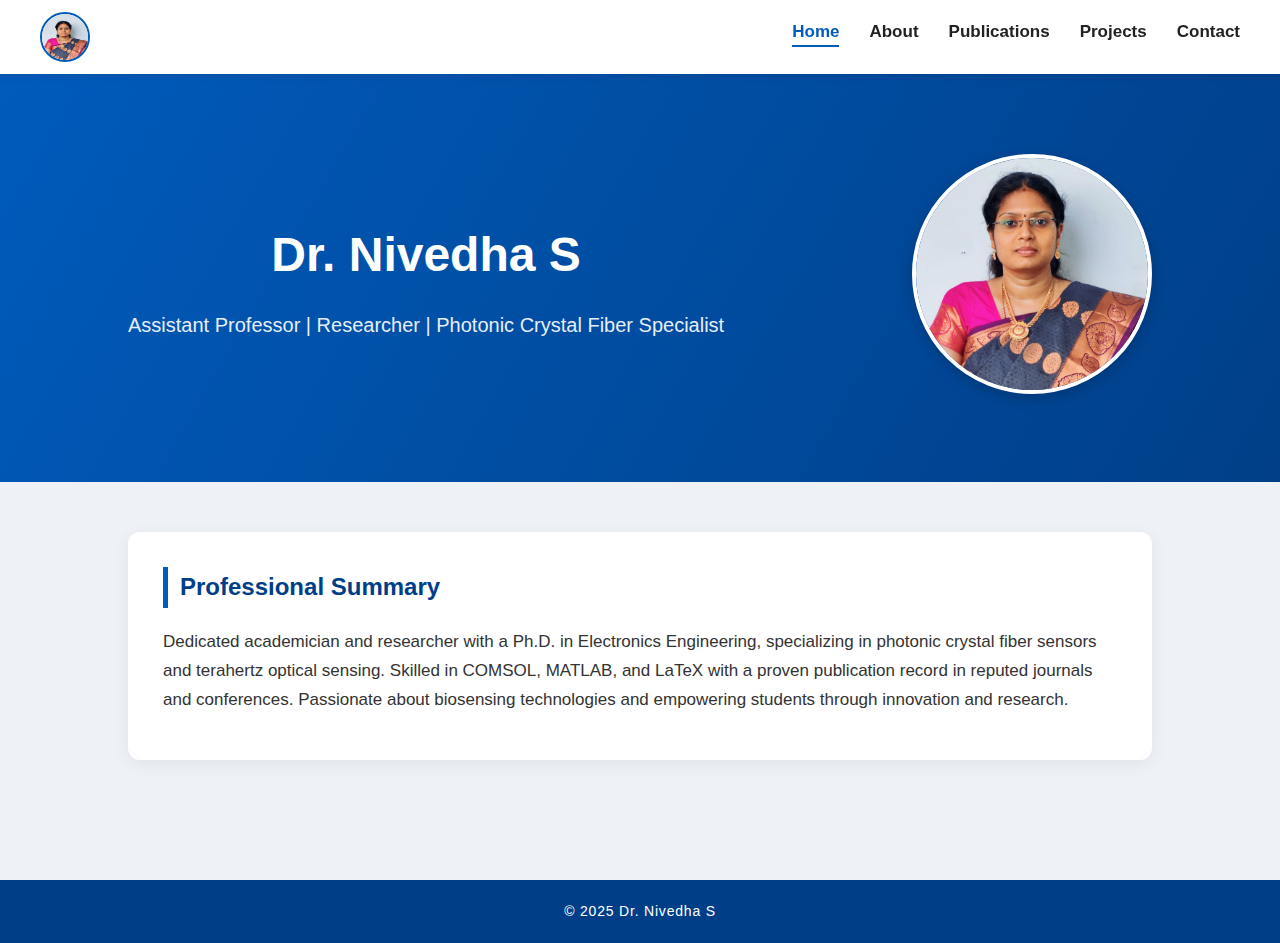
<file: index.html>
<!DOCTYPE html>
<html lang="en">
<head>
    <meta charset="UTF-8">
    <title>Dr. Nivedha S – Portfolio</title>
    <link rel="stylesheet" href="style.css">
</head>
<body>

<nav>
    <img src="profile.jpg" alt="Logo">
    <ul>
        <li><a href="index.html" class="active">Home</a></li>
        <li><a href="about.html">About</a></li>
        <li><a href="publications.html">Publications</a></li>
        <li><a href="projects.html">Projects</a></li>
        <li><a href="contact.html">Contact</a></li>
    </ul>
</nav>

<header class="hero">
    <div class="hero-left">
        <h1>Dr. Nivedha S</h1>
        <p>Assistant Professor | Researcher | Photonic Crystal Fiber Specialist</p>
    </div>
    <div class="hero-right">
        <img src="profile.jpg" alt="Profile Photo">
    </div>
</header>

<div class="container">
    <div class="section">
        <h2>Professional Summary</h2>
        <p>
            Dedicated academician and researcher with a Ph.D. in Electronics Engineering, 
            specializing in photonic crystal fiber sensors and terahertz optical sensing. 
            Skilled in COMSOL, MATLAB, and LaTeX with a proven publication record 
            in reputed journals and conferences. Passionate about biosensing technologies 
            and empowering students through innovation and research.
        </p>
    </div>
</div>

<footer>© 2025 Dr. Nivedha S</footer>
</body>
</html>
</file>
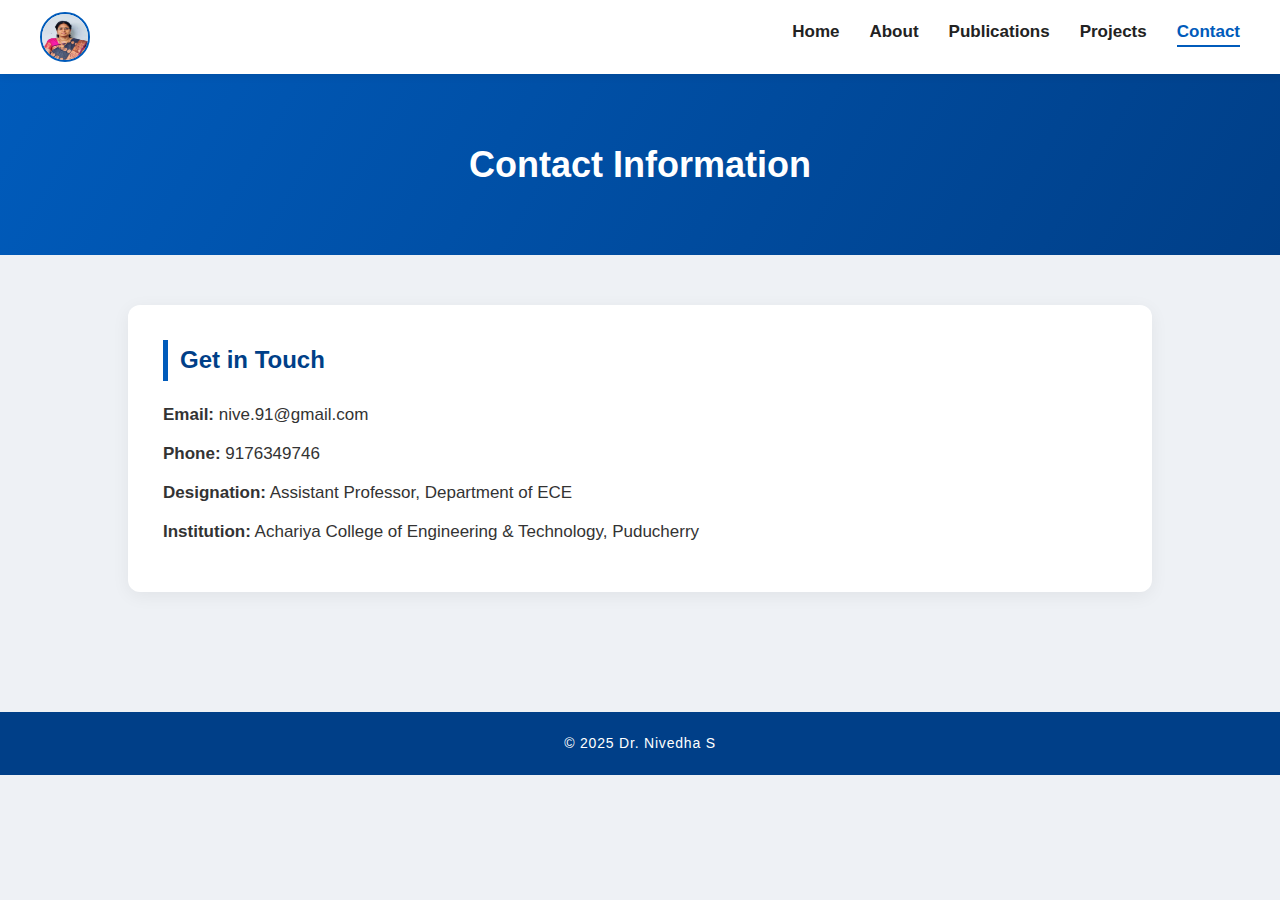
<file: contact.html>
<!DOCTYPE html>
<html lang="en">
<head>
    <meta charset="UTF-8">
    <title>Contact – Dr. Nivedha S</title>
    <link rel="stylesheet" href="style.css">
</head>
<body>

<nav>
    <img src="profile.jpg" alt="Logo">
    <ul>
        <li><a href="index.html">Home</a></li>
        <li><a href="about.html">About</a></li>
        <li><a href="publications.html">Publications</a></li>
        <li><a href="projects.html">Projects</a></li>
        <li><a class="active" href="contact.html">Contact</a></li>
    </ul>
</nav>

<header>
    <h1>Contact Information</h1>
</header>

<div class="container">

    <div class="section contact-info">
        <h2>Get in Touch</h2>
        <p><strong>Email:</strong> nive.91@gmail.com</p>
        <p><strong>Phone:</strong> 9176349746</p>
        <p><strong>Designation:</strong> Assistant Professor, Department of ECE</p>
        <p><strong>Institution:</strong> Achariya College of Engineering & Technology, Puducherry</p>
    </div>

</div>

<footer>© 2025 Dr. Nivedha S</footer>
</body>
</html>
</file>
<file: style.css>
/* ---------------------------------------------------------
   GLOBAL LAYOUT & TYPOGRAPHY
--------------------------------------------------------- */
* {
    margin: 0;
    padding: 0;
    box-sizing: border-box;
    font-family: "Inter", "Segoe UI", Arial, sans-serif;
}

body {
    background: #eef1f5;
    color: #333;
    line-height: 1.7;
}

/* ---------------------------------------------------------
   NAVIGATION BAR
--------------------------------------------------------- */
nav {
    background: #ffffff;
    padding: 12px 40px;
    display: flex;
    justify-content: space-between;
    align-items: center;
    box-shadow: 0 2px 8px rgba(0,0,0,0.08);
    position: sticky;
    top: 0;
    z-index: 200;
}

nav img {
    height: 50px;
    width: 50px;
    border-radius: 50%;
    border: 2px solid #005bbb;
}

nav ul {
    display: flex;
    list-style: none;
}

nav ul li {
    margin-left: 30px;
}

nav ul li a {
    text-decoration: none;
    font-size: 17px;
    color: #222;
    font-weight: 600;
    padding-bottom: 4px;
    transition: 0.3s;
}

nav ul li a:hover {
    color: #005bbb;
    border-bottom: 2px solid #005bbb;
}

nav ul li a.active {
    color: #005bbb;
    border-bottom: 2px solid #005bbb;
}

/* ---------------------------------------------------------
   HERO SECTION (HOME PAGE)
--------------------------------------------------------- */
.hero {
    display: flex;
    justify-content: space-between;
    align-items: center;
    padding: 80px 10%;
    background: linear-gradient(120deg, #005bbb, #003f88);
    color: white;
}

.hero-left h1 {
    font-size: 48px;
    font-weight: 700;
}

.hero-left p {
    margin-top: 12px;
    font-size: 20px;
    opacity: 0.9;
}

.hero-right img {
    width: 240px;
    height: 240px;
    border-radius: 50%;
    object-fit: cover;
    border: 4px solid #fff;
    box-shadow: 0 4px 14px rgba(0,0,0,0.2);
}

/* ---------------------------------------------------------
   PAGE HEADERS (ABOUT, PUBLICATIONS, PROJECTS)
--------------------------------------------------------- */
header {
    padding: 60px 20px;
    text-align: center;
    background: linear-gradient(120deg, #005bbb, #003f88);
    color: white;
}

header h1 {
    font-size: 36px;
    font-weight: 700;
}

/* ---------------------------------------------------------
   CONTENT SECTIONS (CARDS)
--------------------------------------------------------- */
.container {
    padding: 50px 10%;
}

.section {
    background: white;
    padding: 35px;
    margin-bottom: 30px;
    border-radius: 12px;
    box-shadow: 0 4px 18px rgba(0,0,0,0.06);
    transition: 0.3s ease;
}

.section:hover {
    transform: translateY(-4px);
    box-shadow: 0 6px 22px rgba(0,0,0,0.12);
}

.section h2 {
    margin-bottom: 20px;
    font-size: 24px;
    font-weight: 700;
    color: #003f88;
    border-left: 5px solid #005bbb;
    padding-left: 12px;
}

/* ---------------------------------------------------------
   LIST STYLING
--------------------------------------------------------- */
ul {
    margin-left: 25px;
    padding-left: 5px;
}

ul li {
    margin-bottom: 10px;
    font-size: 16px;
}

/* ---------------------------------------------------------
   CONTACT PAGE
--------------------------------------------------------- */
.section p {
    font-size: 17px;
    margin-bottom: 10px;
}

/* ---------------------------------------------------------
   FOOTER
--------------------------------------------------------- */
footer {
    background: #003f88;
    color: white;
    text-align: center;
    padding: 20px;
    margin-top: 40px;
    font-size: 14px;
    letter-spacing: 0.8px;
}

/* ---------------------------------------------------------
   RESPONSIVE DESIGN
--------------------------------------------------------- */
@media (max-width: 900px) {

    .hero {
        flex-direction: column;
        text-align: center;
        padding: 60px 20px;
    }

    .hero-right img {
        margin-top: 25px;
        width: 200px;
        height: 200px;
    }

    nav ul li {
        margin-left: 15px;
    }

    .container {
        padding: 40px 5%;
    }
}

@media (max-width: 600px) {
    nav {
        flex-direction: column;
        padding: 20px;
    }

    nav ul {
        margin-top: 10px;
    }

    nav ul li {
        margin-left: 12px;
    }

    header h1 {
        font-size: 28px;
    }
}
</file>
